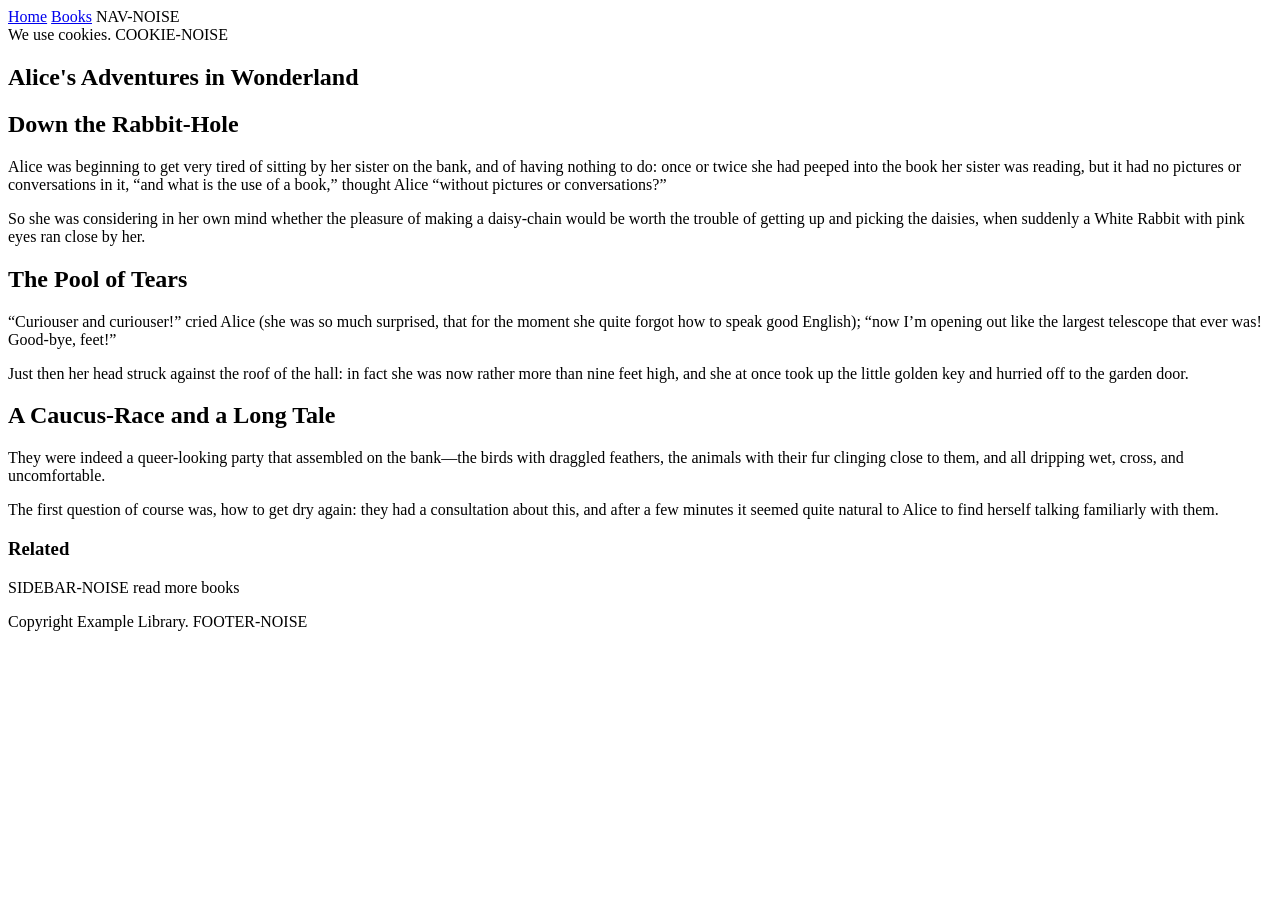
<file: tests/fixtures/alice_noise.html>
<!DOCTYPE html>
<html lang="en"><head><meta charset="utf-8"><title>Alice's Adventures in Wonderland | Example Library</title>
<meta name="author" content="Lewis Carroll"><style>body{font-family:serif}</style>
<script>var tracking = "SCRIPT-NOISE";</script></head>
<body>
<header><nav><a href="/">Home</a> <a href="/books">Books</a> NAV-NOISE</nav></header>
<div class="cookie-banner">We use cookies. COOKIE-NOISE</div>
<main><article><h1>Alice's Adventures in Wonderland</h1><h2>Down the Rabbit-Hole</h2><p>Alice was beginning to get very tired of sitting by her sister on the bank, and of having nothing to do: once or twice she had peeped into the book her sister was reading, but it had no pictures or conversations in it, “and what is the use of a book,” thought Alice “without pictures or conversations?”</p><p>So she was considering in her own mind whether the pleasure of making a daisy-chain would be worth the trouble of getting up and picking the daisies, when suddenly a White Rabbit with pink eyes ran close by her.</p><h2>The Pool of Tears</h2><p>“Curiouser and curiouser!” cried Alice (she was so much surprised, that for the moment she quite forgot how to speak good English); “now I’m opening out like the largest telescope that ever was! Good-bye, feet!”</p><p>Just then her head struck against the roof of the hall: in fact she was now rather more than nine feet high, and she at once took up the little golden key and hurried off to the garden door.</p><h2>A Caucus-Race and a Long Tale</h2><p>They were indeed a queer-looking party that assembled on the bank—the birds with draggled feathers, the animals with their fur clinging close to them, and all dripping wet, cross, and uncomfortable.</p><p>The first question of course was, how to get dry again: they had a consultation about this, and after a few minutes it seemed quite natural to Alice to find herself talking familiarly with them.</p></article></main>
<aside class="sidebar"><h3>Related</h3><p>SIDEBAR-NOISE read more books</p></aside>
<footer><p>Copyright Example Library. FOOTER-NOISE</p></footer>
</body></html>
</file>
